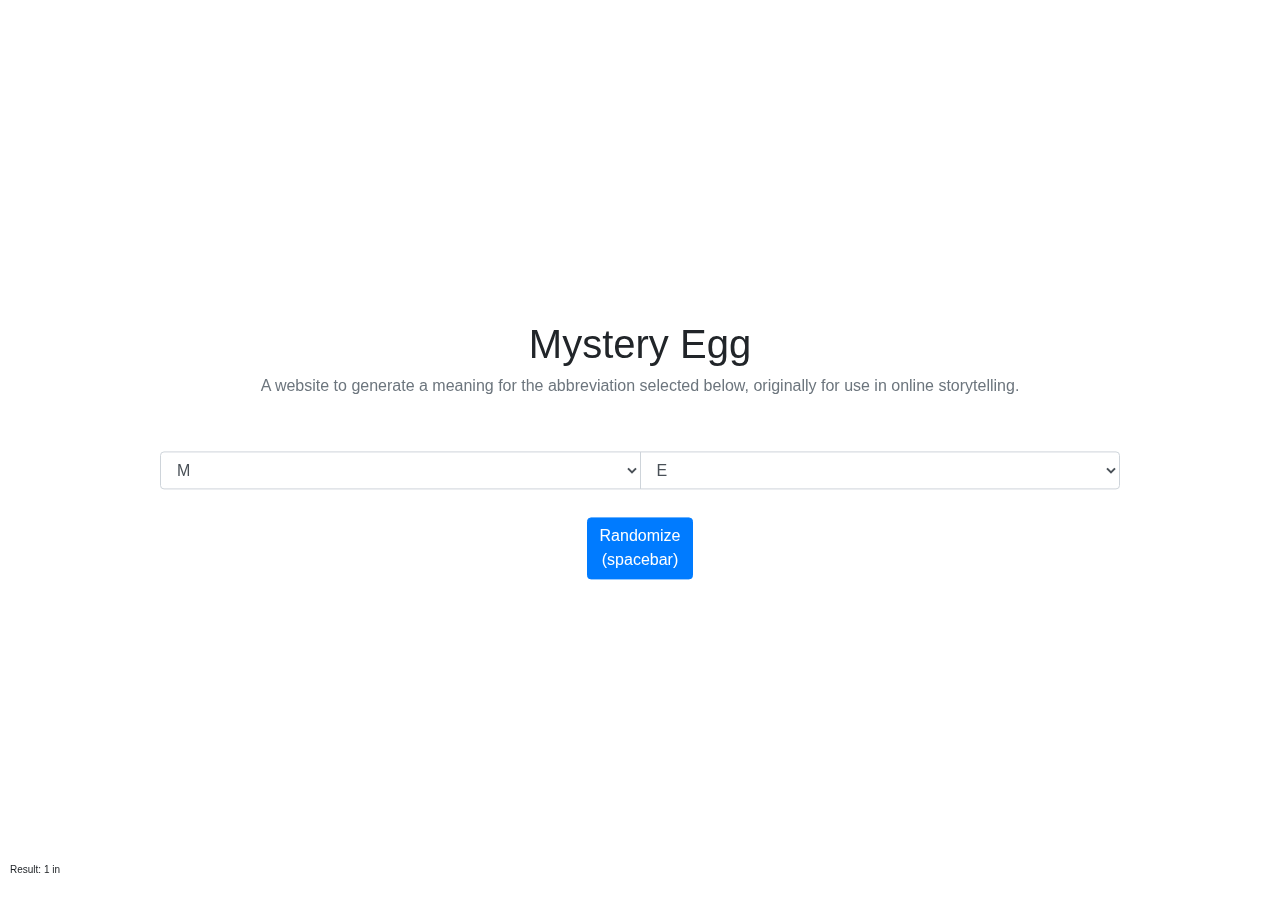
<file: index.html>
<!DOCTYPE html>
<html lang="en">

<head>
    <meta charset="UTF-8">
    <meta name="viewport" content="width=device-width, initial-scale=1.0">
    <meta name="description" content="A generator to find the meaning of the abbreviation ME.">
    <title>Mystery Egg</title>
    <link rel="stylesheet" href="https://stackpath.bootstrapcdn.com/bootstrap/4.3.1/css/bootstrap.min.css" integrity="sha384-ggOyR0iXCbMQv3Xipma34MD+dH/1fQ784/j6cY/iJTQUOhcWr7x9JvoRxT2MZw1T" crossorigin="anonymous">
    <link rel="stylesheet" href="https://use.fontawesome.com/releases/v5.8.1/css/all.css" integrity="sha384-50oBUHEmvpQ+1lW4y57PTFmhCaXp0ML5d60M1M7uH2+nqUivzIebhndOJK28anvf" crossorigin="anonymous">
    <link rel="stylesheet" type="text/css" href="index.css">
    <script type="application/ld+json">
        {
            "@context": "https://schema.org",
            "@type": "BreadcrumbList",
            "itemListElement": [{
                "@type": "ListItem",
                "position": 1,
                "name": "Mystery Egg",
                "item": "https://mystery-egg.github.io"
            }]
        }
    </script>
</head>

<body>
    <div id="main">
        <h1 id="result">Mystery Egg</h1>
        <h6 class="text-muted">A website to generate a meaning for the abbreviation selected below, originally for use in online storytelling.</h6>
        <br><br>
        <div class="input-group mb-1">
            <select class="form-control" id="first-select">
                <option value="a_first_words">A</option>
                <option value="b_first_words">B</option>
                <option value="c_first_words">C</option>
                <option value="d_first_words">D</option>
                <option value="e_first_words">E</option>
                <option value="f_first_words">F</option>
                <option value="g_first_words">G</option>
                <option value="h_first_words">H</option>
                <option value="k_first_words">K</option>
                <option value="l_first_words">L</option>
                <option value="m_first_words" selected>M</option>
                <option value="s_first_words">S</option>
                <option value="t_first_words">T</option>
            </select>
            <select class="form-control" id="second-select">
                <option value="a_second_words">A</option>
                <option value="b_second_words">B</option>
                <option value="c_second_words">C</option>
                <option value="d_second_words">D</option>
                <option value="e_second_words" selected>E</option>
                <option value="f_second_words">F</option>
                <option value="g_second_words">G</option>
                <option value="h_second_words">H</option>
                <option value="l_second_words">L</option>
                <option value="m_second_words">M</option>
                <option value="p_second_words">P</option>
                <option value="s_second_words">S</option>
                <option value="t_second_words">T</option>
                <option value="z_second_words">Z</option>
            </select>
        </div>
        <br>
        <button class="btn btn-primary" onclick="run();">Randomize <span class="desktop-only" style="display: inline;">(spacebar)</span></button>
    </div>

    <!-- footerbar -->
    <div class="siteFooterBar">
        <div>Result: 1 in <span id="totalCombinations"></span></div>
        <a href="http://eepurl.com/gwXcQj" style="color: black;"><i class="fas fa-newspaper"></i></a>
        <a href="mailto:mysteryegg@maskedmail.net" style="color: black;"><i class="fas fa-envelope"></i></a>
        <a href="contribute" style="color: black;"><i class="fas fa-hands-helping"></i></a>
    </div>

    <script src="vars.js"></script>
    <script>
        function run() {

            var first_words = window[document.getElementById("first-select").value];
            var second_words = window[document.getElementById("second-select").value];

            var first_word = first_words[Math.floor(Math.random() * first_words.length)];
            var second_word = second_words[Math.floor(Math.random() * second_words.length)];

            var result = first_word + " " + second_word;

            document.getElementById("result").innerHTML = result;

            document.getElementById("totalCombinations").innerHTML = first_words.length * second_words.length;
        }

        document.body.onkeyup = function(e) {
            if (e.keyCode == 32) {
                run();
            }
        }
    </script>
</body>

</html>
</file>
<file: index.css>
#main, #main-killed {
    position: fixed;
    top: 50%;
    left: 50%;
    -webkit-transform: translate(-50%, -50%);
    transform: translate(-50%, -50%);
    text-align: center;
    width: 75%
}

#main-killed {
    display: none;
}

.siteFooterBar {
    position: fixed;
    bottom: 0;
    width: 100%;
    height: 60px;
}

.siteFooterBar a {
    display: block;
    padding: 10px;
    margin: 0px auto;
    font-size: 40px;
    position: right;
    float: right;
    line-height: 40px;
}

.siteFooterBar div {
    display: block;
    padding: 10px;
    padding-top: 25px;
    margin: 0px auto;
    font-size: 10px;
    position: left;
    float: left;
    line-height: 10px;
}

@media (min-width:992px) {
    .desktop-only {
        display:block !important;
    }
}

@media (max-width: 991px) {
    .desktop-only {
        display:none !important;
    }
}
</file>
